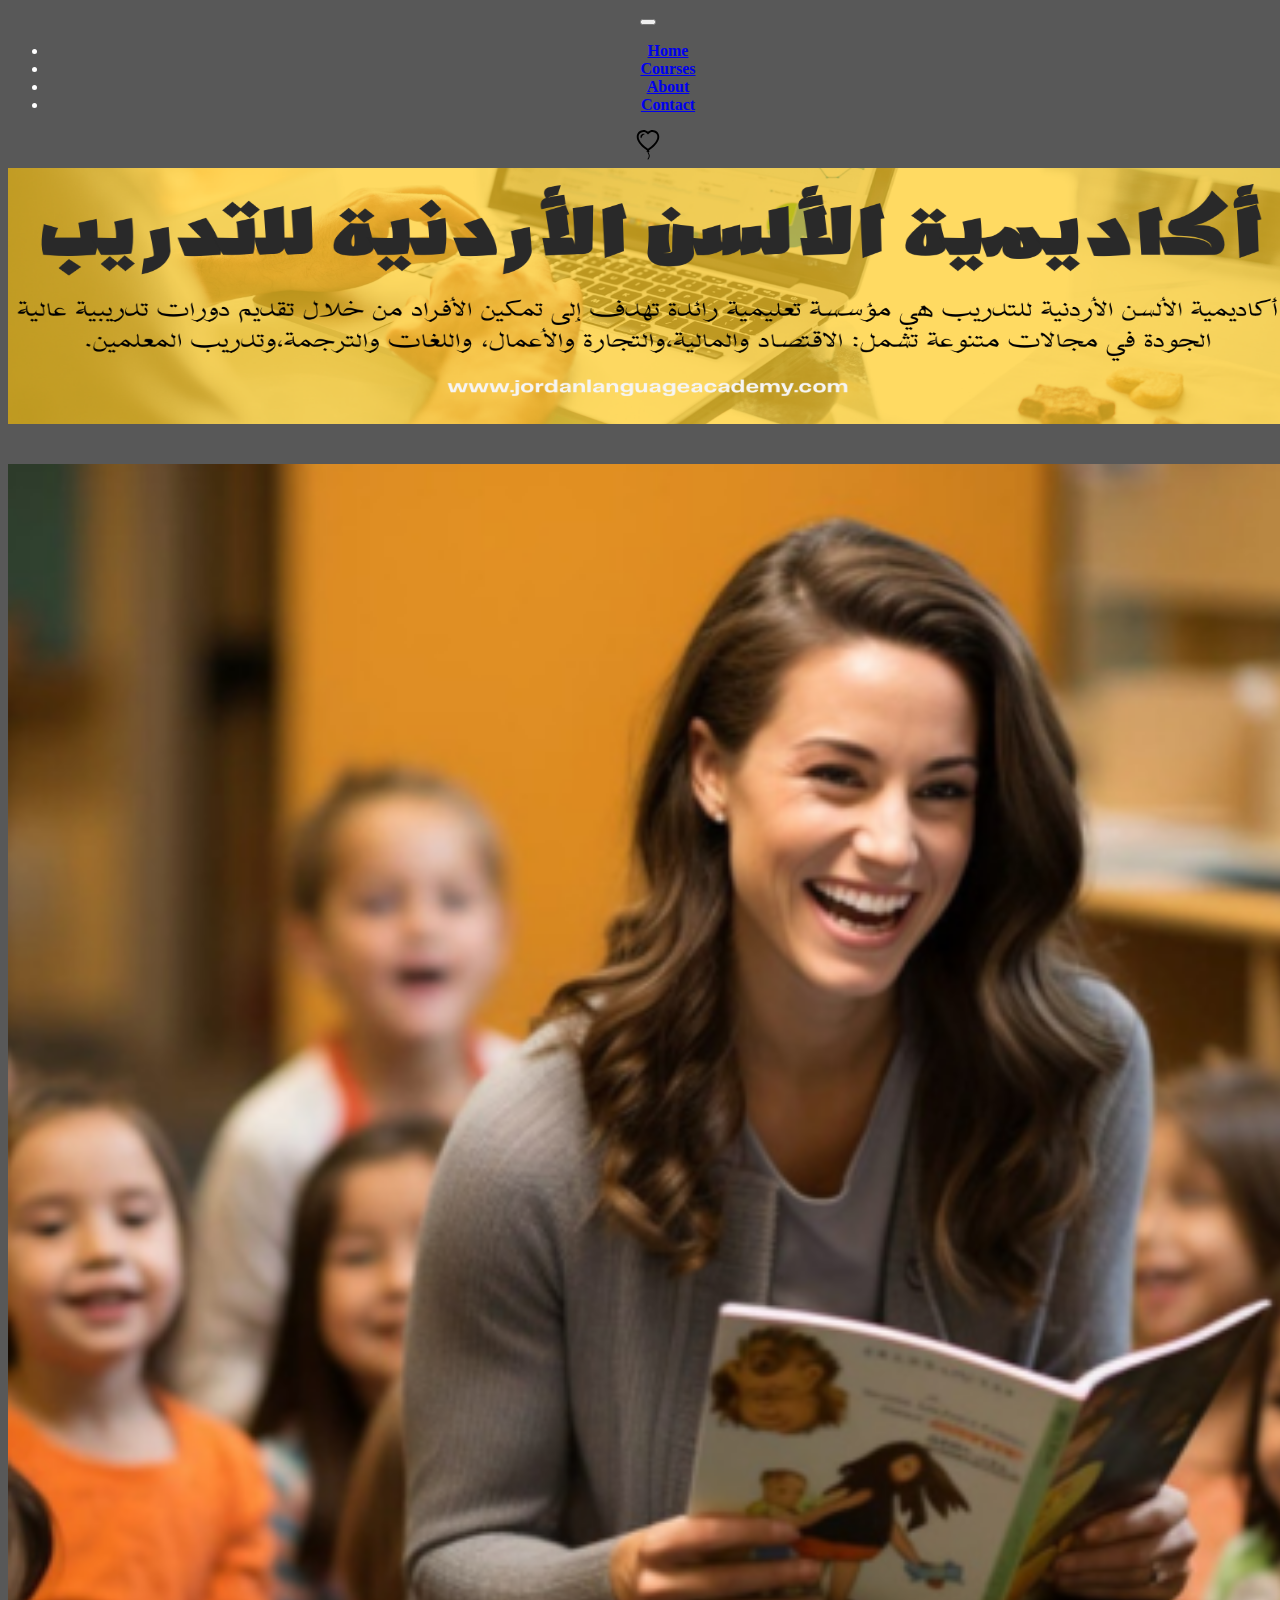
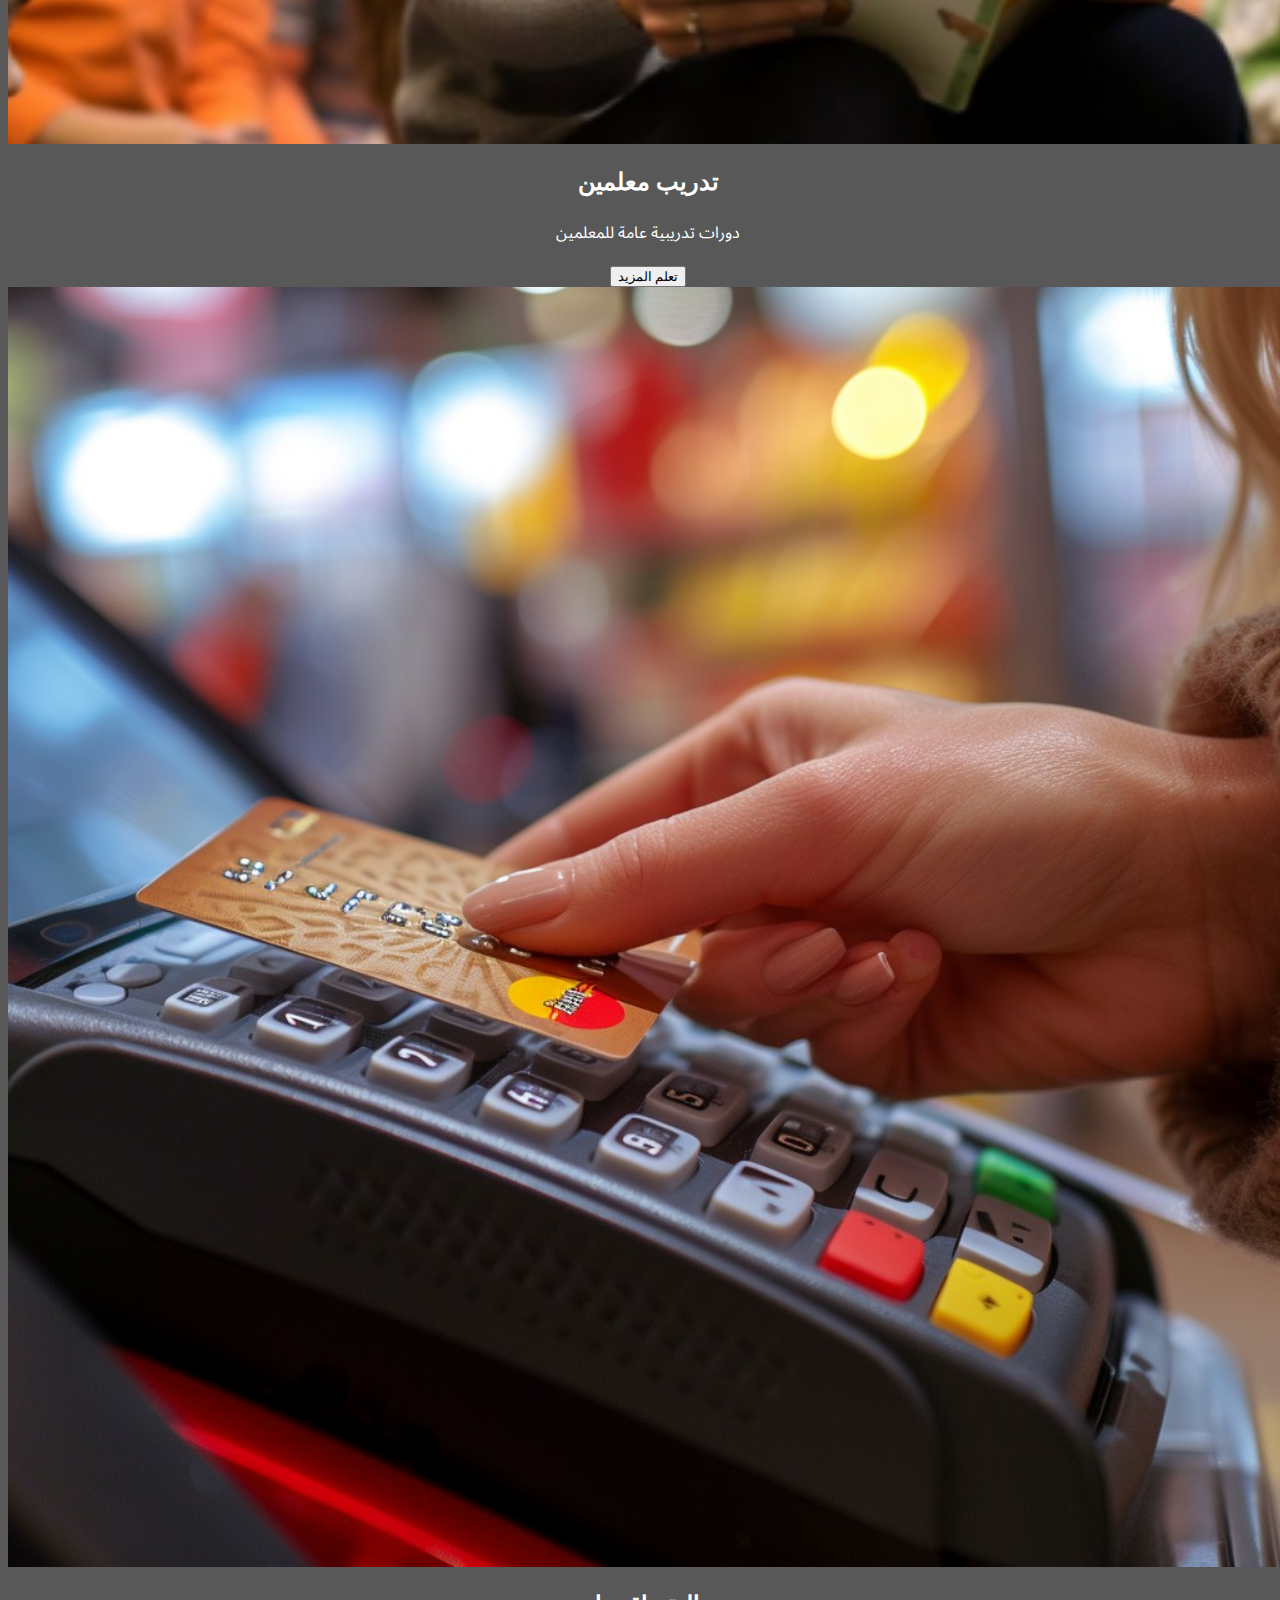
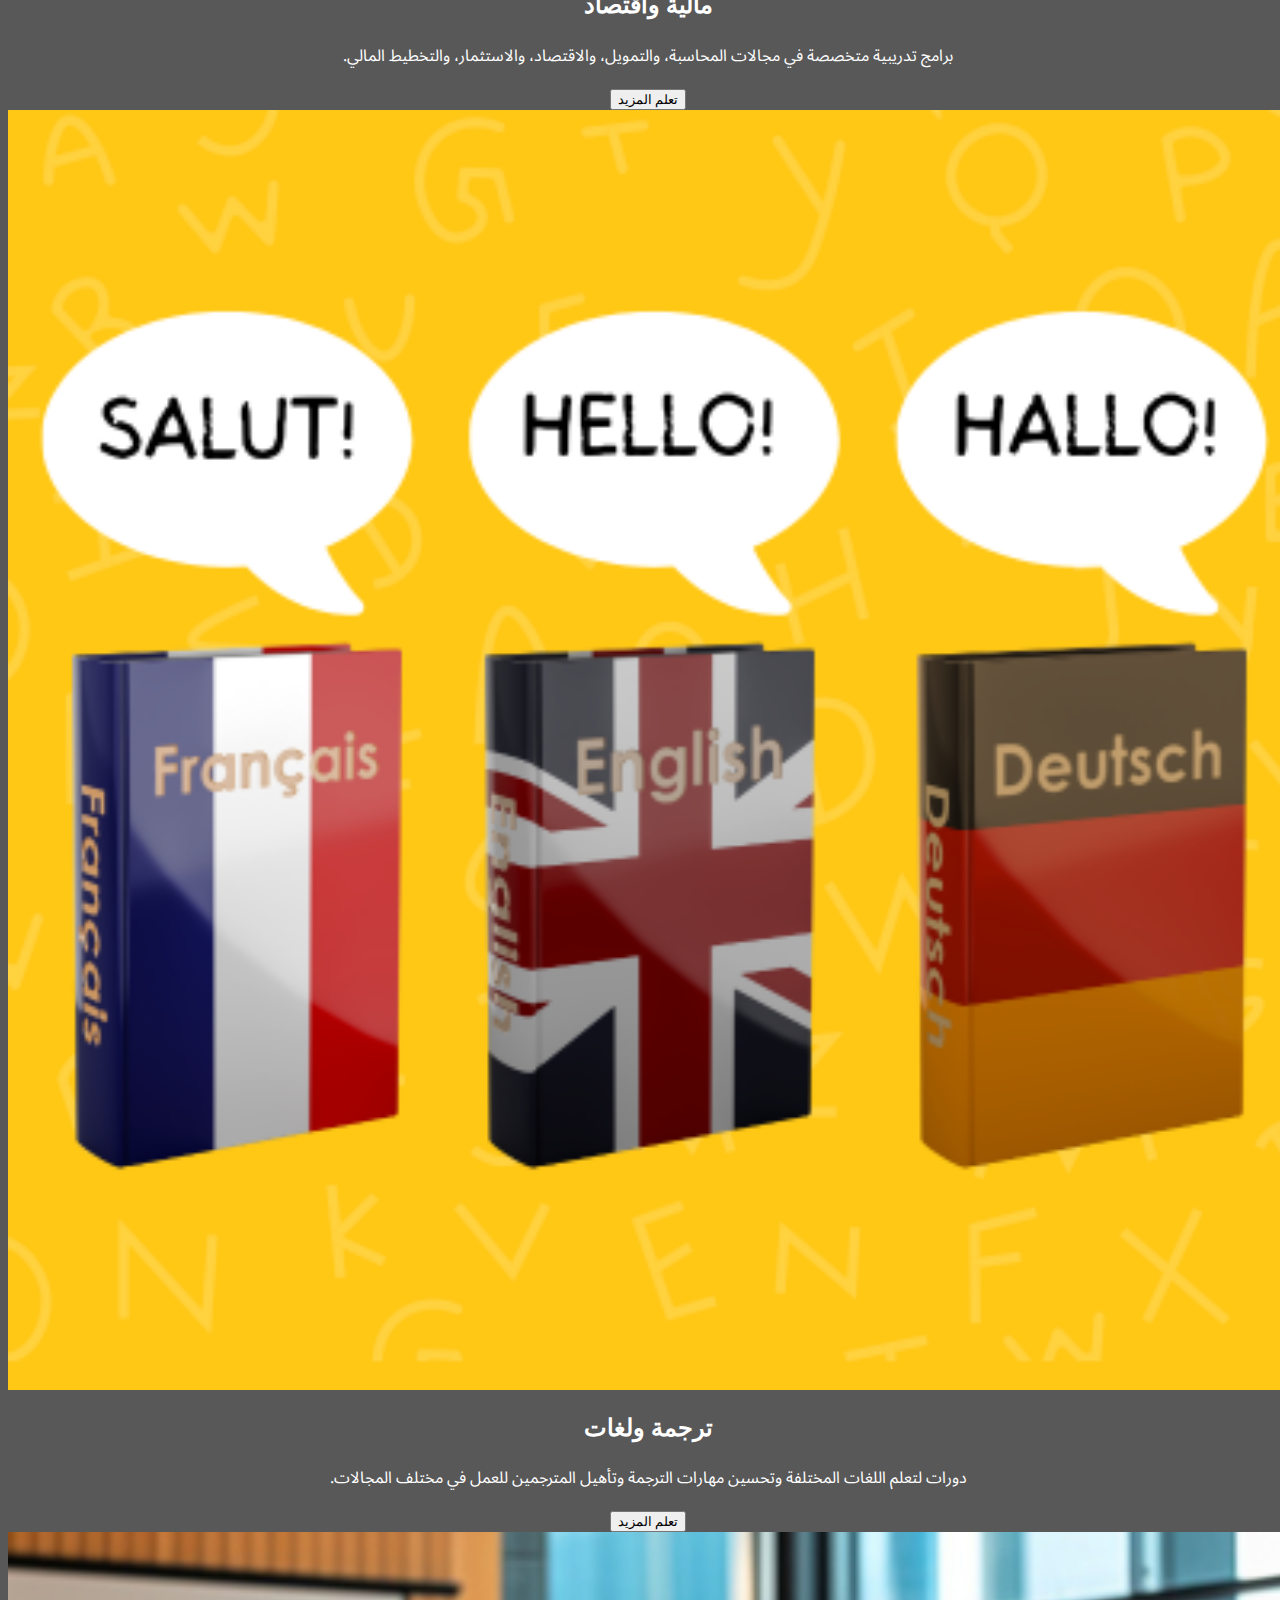
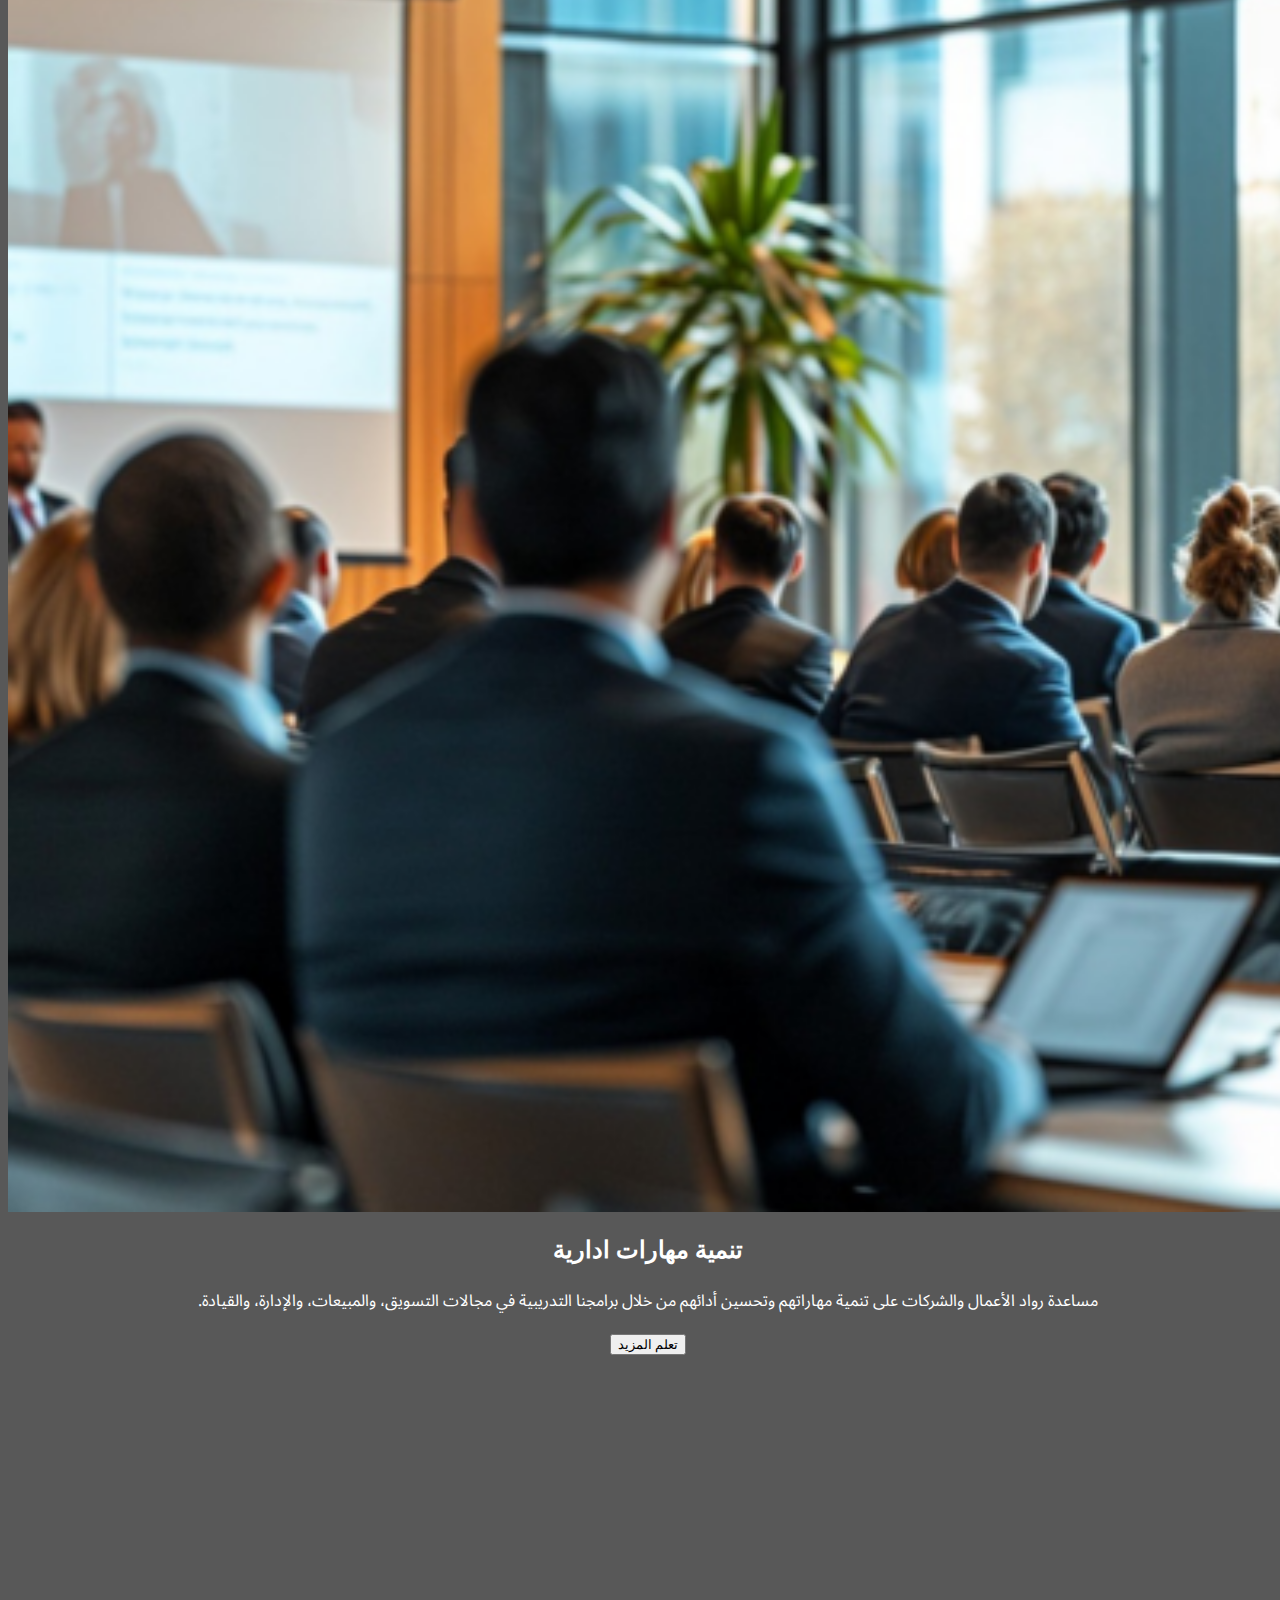
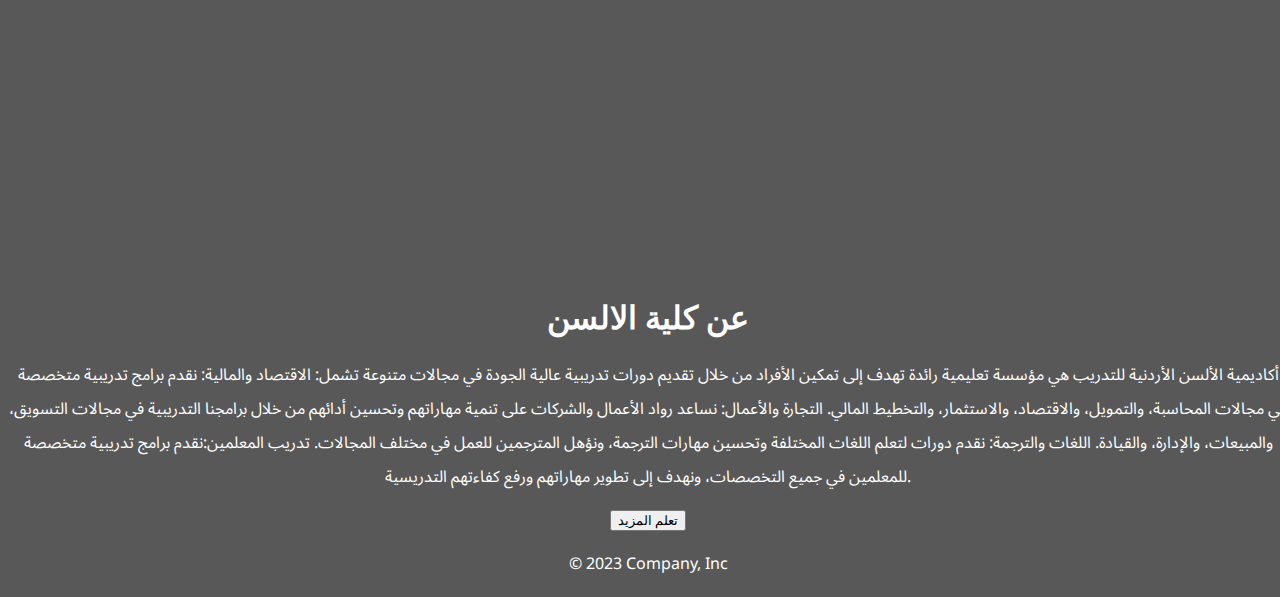
<file: index.html>
<!DOCTYPE html>
<html lang="en">

<head>
    <meta charset="UTF-8">
    <meta name="viewport" content="width=device-width, initial-scale=1.0">
    <title>Jordan Language Academy</title>
    <link href="https://cdn.jsdelivr.net/npm/bootstrap@5.3.0-alpha2/dist/css/bootstrap.min.css" rel="stylesheet"
        integrity="sha384-aFq/bzH65dt+w6FI2ooMVUpc+21e0SRygnTpmBvdBgSdnuTN7QbdgL+OapgHtvPp" crossorigin="anonymous">
    <link rel="preconnect" href="https://fonts.googleapis.com">
    <link rel="preconnect" href="https://fonts.gstatic.com" crossorigin>
    <link href="https://fonts.googleapis.com/css2?family=Noto+Sans+Arabic:wght@200;300;400&display=swap"
        rel="stylesheet">
    <link rel="stylesheet" media="screen" href="https://fontlibrary.org//face/xb-shafigh-uzbek" type="text/css"/>

    <link rel="stylesheet" href="./style.css">
</head>



<body>
    <!---Header-->
    <section id="header">
        <nav class="navbar navbar-expand-sm navbar-light mx-5">

            <!-- Toggle button on the LEFT for small screens -->
            <button class="navbar-toggler" type="button" data-toggle="collapse" data-target="#navbarNav"
                aria-controls="navbarNav" aria-expanded="false" aria-label="Toggle navigation">
                <span class="navbar-toggler-icon"></span>
            </button>

            <!-- Navigation items on the LEFT -->
            <div class="collapse navbar-collapse" id="navbarNav">
                <ul class="navbar-nav">
                    <li class="nav-item active">
                        <a class="nav-link" href="./index.html">Home</a>
                    </li>
                    <li class="nav-item">
                        <a class="nav-link" href="./courses.html">Courses</a>
                    </li>
                    <li class="nav-item">
                        <a class="nav-link" href="./about.html">About</a>
                    </li>
                    <li class="nav-item">
                        <a class="nav-link" href="./contact.html">Contact</a>
                    </li>
                </ul>
            </div>

            <!-- Logo and name on the TOP RIGHT -->
            <a class="navbar-brand" href="#">
                <img src="./images/balloon-heart.svg" alt="Logo" width="30" height="30"
                    class="d-inline-block align-top ms-1">
            </a>
        </nav>

    </section>

    <!---Banner-->
<section id="banner" style="padding-bottom: 20px;">
    <div class="bg-image p-5 text-center shadow-1-strong rounded text-white mb-3" style="background-image: url(./images/NEWJLA-WEBSITE-BAN.png);
        background-size: 100% 100%;
        background-repeat: no-repeat;
        height: 20vw; position: relative; overflow: hidden;">
        <div style="position: absolute; top: 50%; left: 50%; transform: translate(-50%, -50%);">
            <h1></h1>
          
        </div>
    </div>
</section>

   <!---Courses-->
<section id="courses" style="padding-top: 20px;">
        <div class="container">
        <div class="column">
            <div class="row">
                <div class="course col-lg-3">
                    <img src="./images/newjlateachrs.png" style="width: 100%; height: auto;"> <!-- Adjust image size here -->
                    <h2 class="mt-3"> تدريب معلمين </h2>
                    <p>                                             دورات تدريبية عامة للمعلمين                               </p>
                    <a href="#"><button type="button" class="btn btn-md btn-dark">تعلم المزيد</button></a>
                </div>
                <div class="course col-lg-3">
                    <img src="./images/businessfinancenew.jpg" style="width: 100%; height: auto;"> <!-- Adjust image size here -->
                    <h2 class="mt-3"> مالية واقتصاد </h2>
                    <p>                  .برامج تدريبية متخصصة في مجالات المحاسبة، والتمويل، والاقتصاد، والاستثمار، والتخطيط المالي              </p>
                    <a href="#"><button type="button" class="btn btn-md btn-dark">تعلم المزيد</button></a>
                </div>
                <div class="course col-lg-3">
                    <img src="./images/HALLOlangu.png" style="width: 100%; height: auto;"> <!-- Adjust image size here -->
                    <h2 class="mt-3"> ترجمة ولغات </h2>
                    <p>                .دورات لتعلم اللغات المختلفة وتحسين مهارات الترجمة وتأهيل المترجمين للعمل في مختلف المجالات               </p>
                    <a href="#"><button type="button" class="btn btn-md btn-dark">تعلم المزيد</button></a>
                </div>
                <div class="course col-lg-3">
                    <img src="./images/newjlaemployee.png" style="width: 100%; height: auto;"> <!-- Adjust image size here -->
                    <h2 class="mt-3"> تنمية مهارات ادارية</h2>
                    <p> .مساعدة رواد الأعمال والشركات على تنمية مهاراتهم وتحسين أدائهم من خلال برامجنا التدريبية في مجالات التسويق، والمبيعات، والإدارة، والقيادة </p>
                    <a href="#"><button type="button" class="btn btn-md btn-dark">تعلم المزيد</button></a>
                </div>
            </div>
        </div>
    </div>



    </section>
    <br>
    <!---About-->
    <section id="about">
        <div class="container">
            <div class="row flex-lg-row-reverse align-items-center g-5 py-5">
                <div class="col-10 col-sm-8 col-lg-6">
                    <img src="./images/home banner.jpeg" class="d-block mx-lg-auto img-fluid" alt="Bootstrap Themes"
                        width="700" height="500" loading="lazy">
                </div>
                <div class="col-lg-6">
                    <h1 class="display-5 fw-bold text-body-emphasis lh-1 mb-3">عن كلية الالسن</h1>
                    <p class="lead"> أكاديمية الألسن الأردنية للتدريب هي مؤسسة تعليمية رائدة تهدف إلى تمكين الأفراد من خلال تقديم دورات تدريبية عالية الجودة في مجالات متنوعة تشمل:

الاقتصاد والمالية: نقدم برامج تدريبية متخصصة في مجالات المحاسبة، والتمويل، والاقتصاد، والاستثمار، والتخطيط المالي.
التجارة والأعمال: نساعد رواد الأعمال والشركات على تنمية مهاراتهم وتحسين أدائهم من خلال برامجنا التدريبية في مجالات التسويق، والمبيعات، والإدارة، والقيادة.
اللغات والترجمة: نقدم دورات لتعلم اللغات المختلفة وتحسين مهارات الترجمة، ونؤهل المترجمين للعمل في مختلف المجالات.
تدريب المعلمين:نقدم برامج تدريبية متخصصة للمعلمين في جميع التخصصات، ونهدف إلى تطوير مهاراتهم ورفع كفاءتهم التدريسية.
   </p>
                    <div class="d-grid gap-2 d-md-flex justify-content-md-start">
                        <button type="button" class="btn btn-وي btn-outline-dark px-4 me-md-2">تعلم المزيد</button>
                    </div>
                </div>
            </div>
        </div>
    </section>

    <!---Footer-->
    <section id="footer">
        <div class="container">
            <footer class="py-3 my-4">
                <ul class="nav justify-content-center border-bottom pb-3 mb-3">
                </ul>
                <p class="text-center text-body-secondary">© 2023 Company, Inc</p>
            </footer>
        </div>
    </section>

    <script src="https://code.jquery.com/jquery-3.5.1.slim.min.js"></script>
    <script src="https://cdn.jsdelivr.net/npm/@popperjs/core@2.10.2/dist/umd/popper.min.js"></script>
    <script src="https://stackpath.bootstrapcdn.com/bootstrap/4.5.2/js/bootstrap.min.js"></script>

</body>
</file>
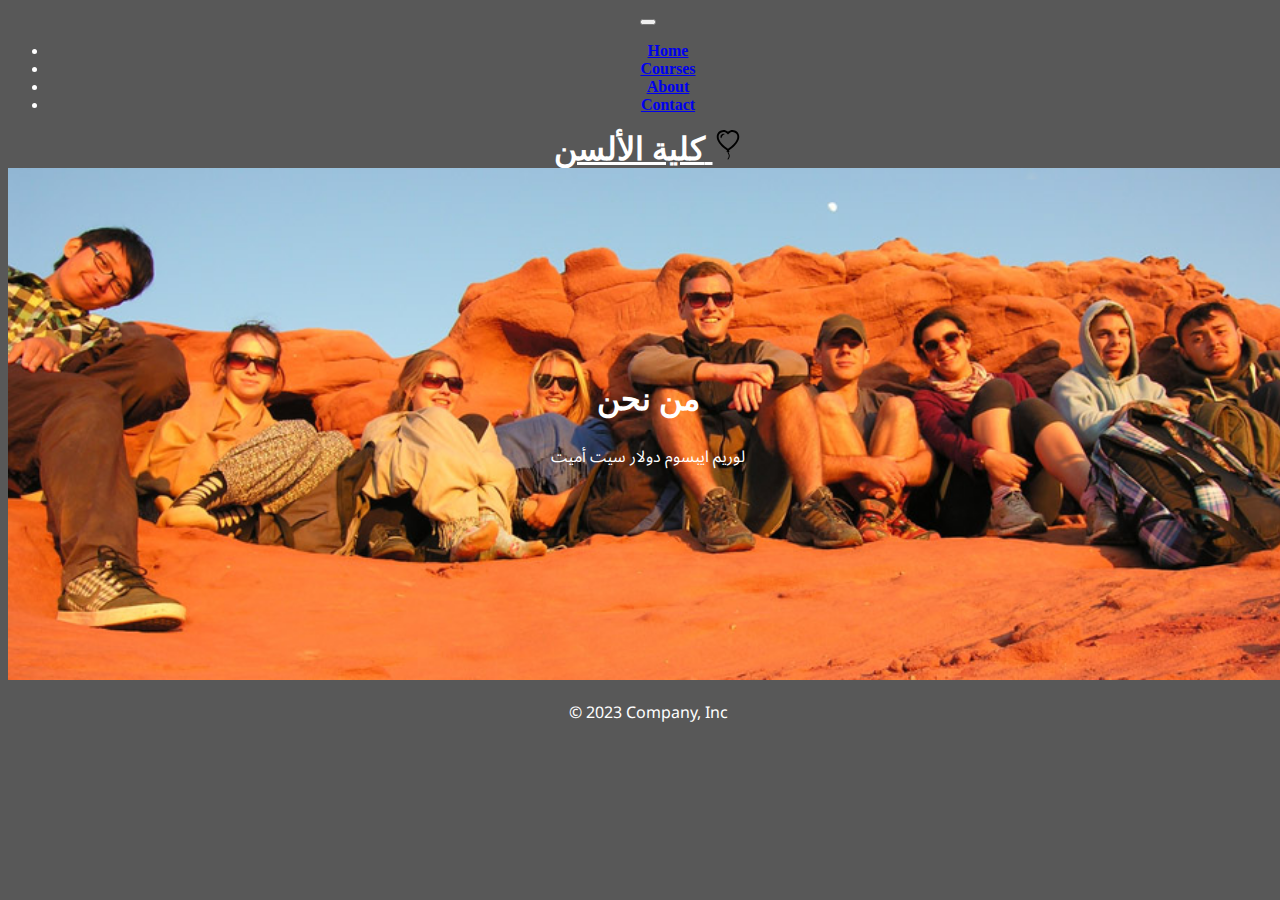
<file: about.html>
<!DOCTYPE html>
<html lang="en">

<head>
    <meta charset="UTF-8">
    <meta name="viewport" content="width=device-width, initial-scale=1.0">
    <title>Jordan Language Academy</title>
    <link href="https://cdn.jsdelivr.net/npm/bootstrap@5.3.0-alpha2/dist/css/bootstrap.min.css" rel="stylesheet"
        integrity="sha384-aFq/bzH65dt+w6FI2ooMVUpc+21e0SRygnTpmBvdBgSdnuTN7QbdgL+OapgHtvPp" crossorigin="anonymous">
    <link rel="preconnect" href="https://fonts.googleapis.com">
    <link rel="preconnect" href="https://fonts.gstatic.com" crossorigin>
    <link href="https://fonts.googleapis.com/css2?family=Noto+Sans+Arabic:wght@200;300;400&display=swap"
        rel="stylesheet">

    <link rel="stylesheet" href="./style.css">
</head>



<body>
    <!---Header-->
    <section id="header">
        <nav class="navbar navbar-expand-sm navbar-light mx-5">

            <!-- Toggle button on the LEFT for small screens -->
            <button class="navbar-toggler" type="button" data-toggle="collapse" data-target="#navbarNav"
                aria-controls="navbarNav" aria-expanded="false" aria-label="Toggle navigation">
                <span class="navbar-toggler-icon"></span>
            </button>

            <!-- Navigation items on the LEFT -->
            <div class="collapse navbar-collapse" id="navbarNav">
                <ul class="navbar-nav">
                    <li class="nav-item active">
                        <a class="nav-link" href="./index.html">Home</a>
                    </li>
                    <li class="nav-item">
                        <a class="nav-link" href="./courses.html">Courses</a>
                    </li>
                    <li class="nav-item">
                        <a class="nav-link" href="./about.html">About</a>
                    </li>
                    <li class="nav-item">
                        <a class="nav-link" href="./contact.html">Contact</a>
                    </li>
                </ul>
            </div>

            <!-- Logo and name on the TOP RIGHT -->
            <a class="navbar-brand" href="#">
                كلية الألسن
                <img src="./images/balloon-heart.svg" alt="Logo" width="30" height="30"
                    class="d-inline-block align-top ms-1">
            </a>
        </nav>

    </section>

    <!---Banner-->
    <section id="banner">
        <div class="bg-image p-5 text-center shadow-1-strong rounded text-white mb-3" style="background-image: url('./images/home banner.jpeg');
            background-size: cover;
            background-repeat: no-repeat;
            height: 40vw; position: relative; overflow: hidden;">
            <div style="position: absolute; top: 50%; left: 50%; transform: translate(-50%, -50%);">
                <h1>من نحن</h1>
                <p>لوريم ايبسوم دولار سيت أميت</p>
            </div>
        </div>
    </section>

    <!---Footer-->
    <section id="footer">
        <div class="container">
            <footer class="py-3 my-4">
                <ul class="nav justify-content-center border-bottom pb-3 mb-3">
                </ul>
                <p class="text-center text-body-secondary">© 2023 Company, Inc</p>
            </footer>
        </div>
    </section>

    <script src="https://code.jquery.com/jquery-3.5.1.slim.min.js"></script>
    <script src="https://cdn.jsdelivr.net/npm/@popperjs/core@2.10.2/dist/umd/popper.min.js"></script>
    <script src="https://stackpath.bootstrapcdn.com/bootstrap/4.5.2/js/bootstrap.min.js"></script>

</body>
</file>
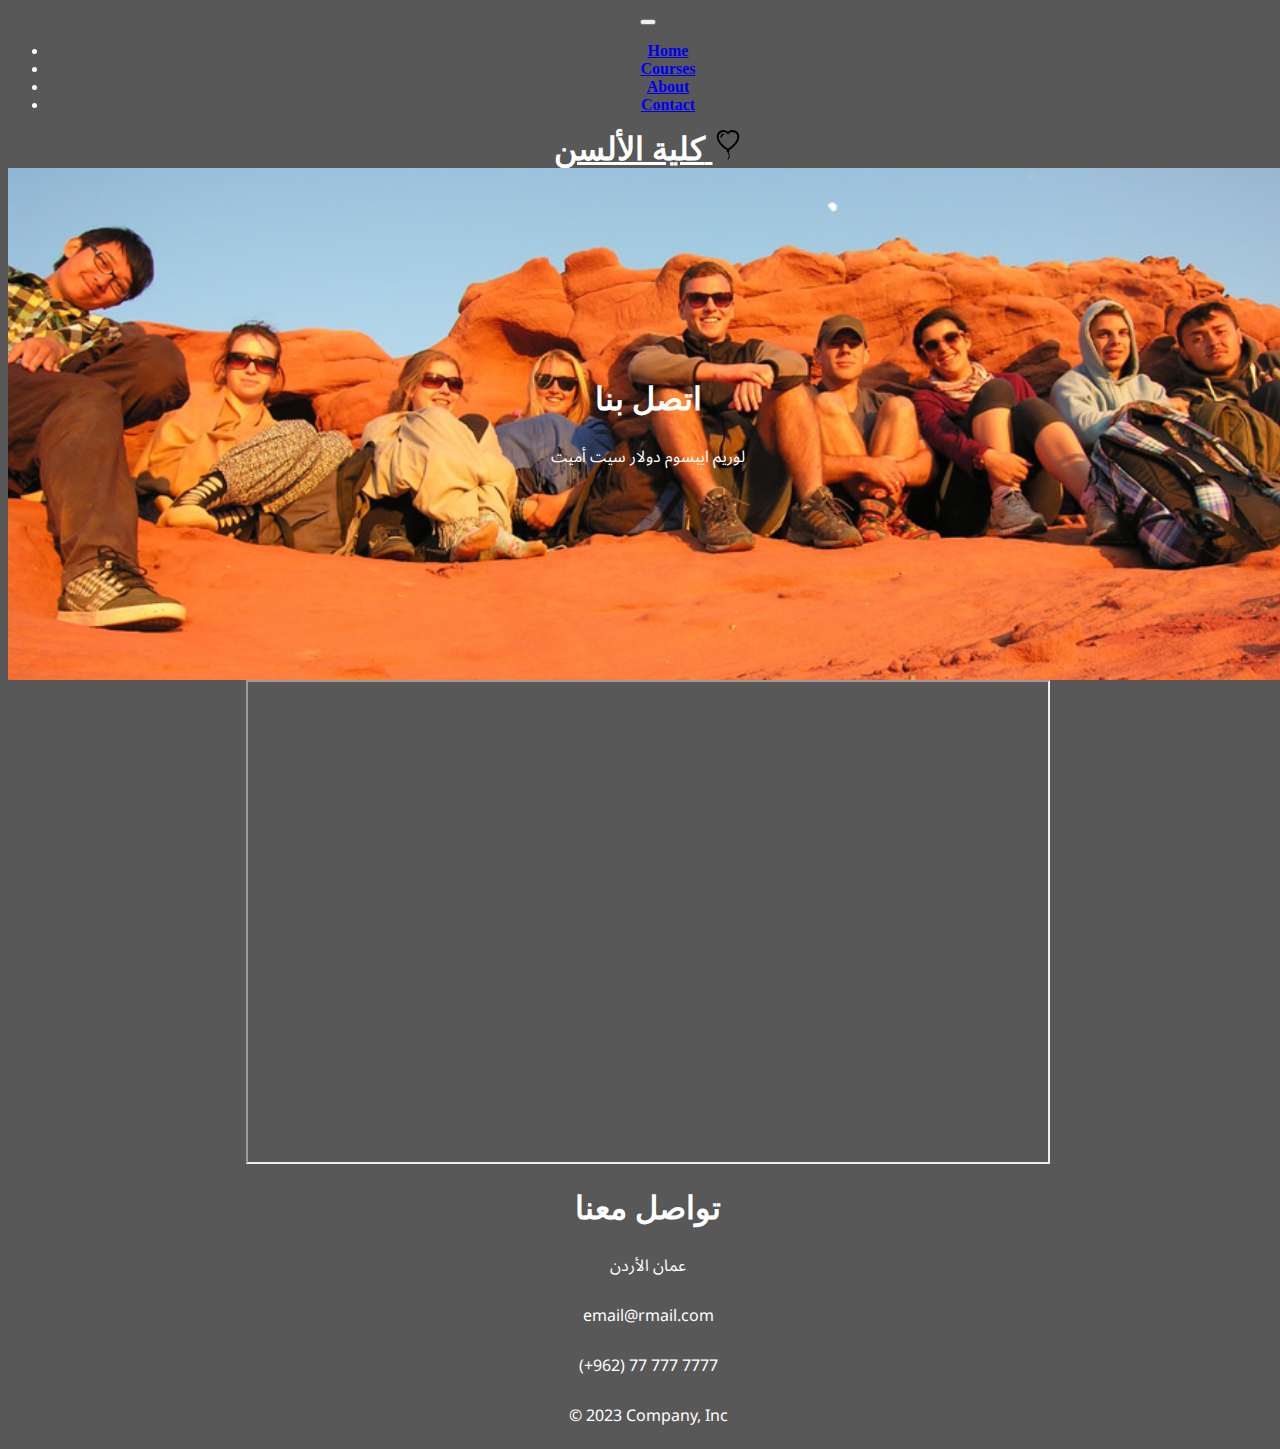
<file: contact.html>
<!DOCTYPE html>
<html lang="en">

<head>
    <meta charset="UTF-8">
    <meta name="viewport" content="width=device-width, initial-scale=1.0">
    <title>Jordan Language Academy</title>
    <link href="https://cdn.jsdelivr.net/npm/bootstrap@5.3.0-alpha2/dist/css/bootstrap.min.css" rel="stylesheet"
        integrity="sha384-aFq/bzH65dt+w6FI2ooMVUpc+21e0SRygnTpmBvdBgSdnuTN7QbdgL+OapgHtvPp" crossorigin="anonymous">
    <link rel="preconnect" href="https://fonts.googleapis.com">
    <link rel="preconnect" href="https://fonts.gstatic.com" crossorigin>
    <link href="https://fonts.googleapis.com/css2?family=Noto+Sans+Arabic:wght@200;300;400&display=swap"
        rel="stylesheet">

    <link rel="stylesheet" href="./style.css">
</head>



<body>
    <!---Header-->
    <section id="header">
        <nav class="navbar navbar-expand-sm navbar-light mx-5">

            <!-- Toggle button on the LEFT for small screens -->
            <button class="navbar-toggler" type="button" data-toggle="collapse" data-target="#navbarNav"
                aria-controls="navbarNav" aria-expanded="false" aria-label="Toggle navigation">
                <span class="navbar-toggler-icon"></span>
            </button>

            <!-- Navigation items on the LEFT -->
            <div class="collapse navbar-collapse" id="navbarNav">
                <ul class="navbar-nav">
                    <li class="nav-item active">
                        <a class="nav-link" href="./index.html">Home</a>
                    </li>
                    <li class="nav-item">
                        <a class="nav-link" href="./courses.html">Courses</a>
                    </li>
                    <li class="nav-item">
                        <a class="nav-link" href="./about.html">About</a>
                    </li>
                    <li class="nav-item">
                        <a class="nav-link" href="./contact.html">Contact</a>
                    </li>
                </ul>
            </div>

            <!-- Logo and name on the TOP RIGHT -->
            <a class="navbar-brand" href="#">
                كلية الألسن
                <img src="./images/balloon-heart.svg" alt="Logo" width="30" height="30"
                    class="d-inline-block align-top ms-1">
            </a>
        </nav>

    </section>

    <!---Banner-->
    <section id="banner">
        <div class="bg-image p-5 text-center shadow-1-strong rounded text-white mb-3" style="background-image: url('./images/home banner.jpeg');
            background-size: cover;
            background-repeat: no-repeat;
            height: 40vw; position: relative; overflow: hidden;">
            <div style="position: absolute; top: 50%; left: 50%; transform: translate(-50%, -50%);">
                <h1>اتصل بنا</h1>
                <p>لوريم ايبسوم دولار سيت أميت</p>
            </div>
        </div>
    </section>

    <!---contact-->
    <section id="contact">
    <div class="container">
    <div class="row flex-lg-row-reverse align-items-center g-5 py-5">
        <div class="col-10 col-sm-8 col-lg-6">
            <div class="map-container">
                <iframe class="map-iframe mx-sm-auto img-fluid ms-5" src="https://www.google.com/maps/embed?pb=!1m18!1m12!1m3!1d3108.970210514138!2d35.21562661523975!3d31.77088093712902!2m3!1f0!2f0!3f0!3m2!1i1024!2i768!4f13.1!3m3!1m2!1s0x1502d6e9af537c1f%3A0x48bd24d207c792eb!2sعمان%20الأردن!5e0!3m2!1sen!2sjo!4v1643043232345" allowfullscreen loading="lazy"></iframe>
            </div>
        </div>
        <div class="col-lg-6">
            <h1 class="display-5 fw-bold text-body-emphasis lh-1 mb-3">تواصل معنا</h1>
            <p class="lead">عمان الأردن</p>
            <p class="lead">email@rmail.com</p>
            <p class="lead">(+962) 77 777 7777</p>
        </div>
        </div>
    </div>
</section>

    <!---Footer-->
    <section id="footer">
        <div class="container">
            <footer class="py-3 my-4">
                <ul class="nav justify-content-center border-bottom pb-3 mb-3">
                </ul>
                <p class="text-center text-body-secondary">© 2023 Company, Inc</p>
            </footer>
        </div>
    </section>

    <script src="https://code.jquery.com/jquery-3.5.1.slim.min.js"></script>
    <script src="https://cdn.jsdelivr.net/npm/@popperjs/core@2.10.2/dist/umd/popper.min.js"></script>
    <script src="https://stackpath.bootstrapcdn.com/bootstrap/4.5.2/js/bootstrap.min.js"></script>

</body>
</file>
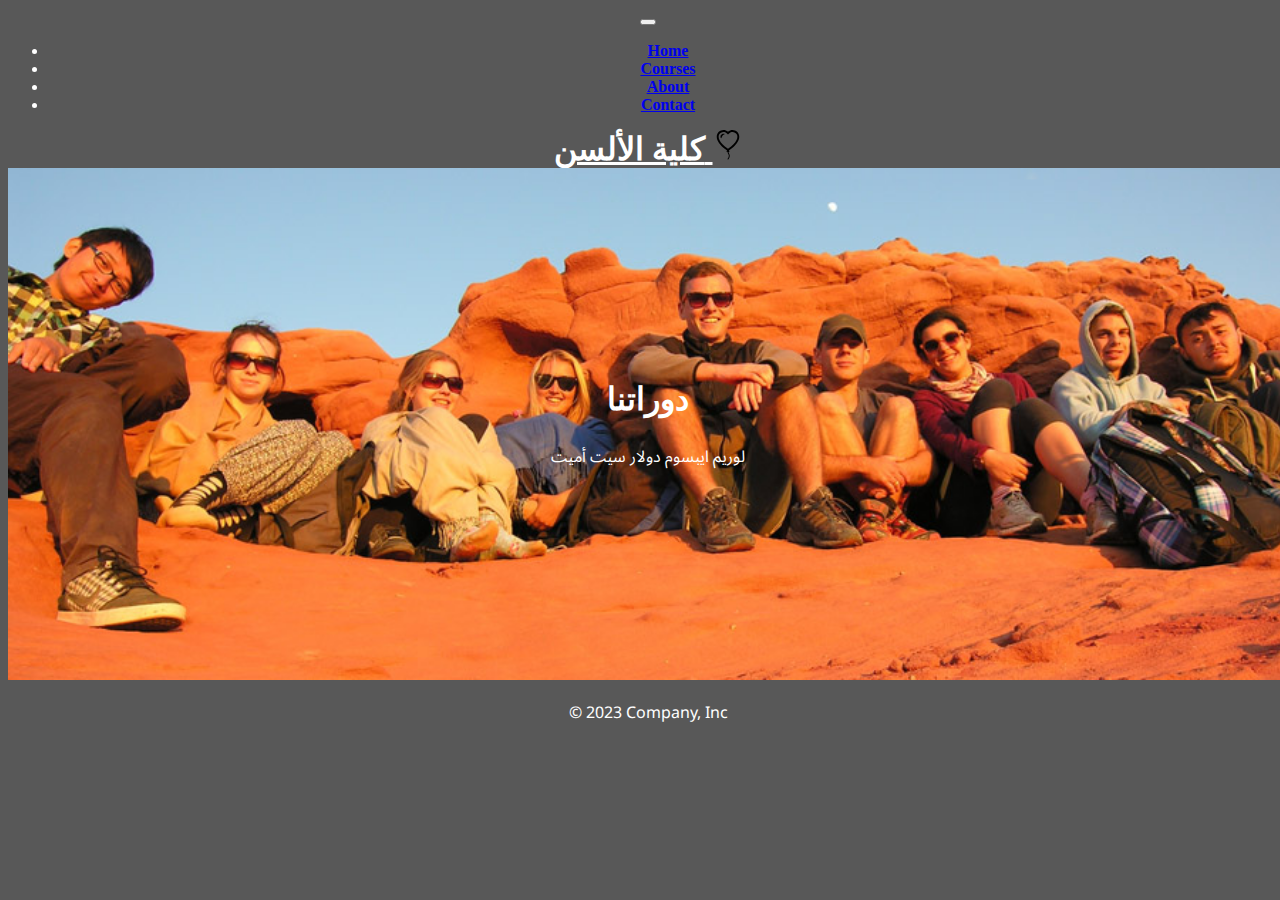
<file: courses.html>
<!DOCTYPE html>
<html lang="en">

<head>
    <meta charset="UTF-8">
    <meta name="viewport" content="width=device-width, initial-scale=1.0">
    <title>Jordan Language Academy</title>
    <link href="https://cdn.jsdelivr.net/npm/bootstrap@5.3.0-alpha2/dist/css/bootstrap.min.css" rel="stylesheet"
        integrity="sha384-aFq/bzH65dt+w6FI2ooMVUpc+21e0SRygnTpmBvdBgSdnuTN7QbdgL+OapgHtvPp" crossorigin="anonymous">
    <link rel="preconnect" href="https://fonts.googleapis.com">
    <link rel="preconnect" href="https://fonts.gstatic.com" crossorigin>
    <link href="https://fonts.googleapis.com/css2?family=Noto+Sans+Arabic:wght@200;300;400&display=swap"
        rel="stylesheet">

    <link rel="stylesheet" href="./style.css">
</head>



<body>
    <!---Header-->
    <section id="header">
        <nav class="navbar navbar-expand-sm navbar-light mx-5">

            <!-- Toggle button on the LEFT for small screens -->
            <button class="navbar-toggler" type="button" data-toggle="collapse" data-target="#navbarNav"
                aria-controls="navbarNav" aria-expanded="false" aria-label="Toggle navigation">
                <span class="navbar-toggler-icon"></span>
            </button>

            <!-- Navigation items on the LEFT -->
            <div class="collapse navbar-collapse" id="navbarNav">
                <ul class="navbar-nav">
                    <li class="nav-item active">
                        <a class="nav-link" href="./index.html">Home</a>
                    </li>
                    <li class="nav-item">
                        <a class="nav-link" href="./courses.html">Courses</a>
                    </li>
                    <li class="nav-item">
                        <a class="nav-link" href="./about.html">About</a>
                    </li>
                    <li class="nav-item">
                        <a class="nav-link" href="./contact.html">Contact</a>
                    </li>
                </ul>
            </div>

            <!-- Logo and name on the TOP RIGHT -->
            <a class="navbar-brand" href="#">
                كلية الألسن
                <img src="./images/balloon-heart.svg" alt="Logo" width="30" height="30"
                    class="d-inline-block align-top ms-1">
            </a>
        </nav>

    </section>

    <!---Banner-->
    <section id="banner">
        <div class="bg-image p-5 text-center shadow-1-strong rounded text-white mb-3" style="background-image: url('./images/home banner.jpeg');
            background-size: cover;
            background-repeat: no-repeat;
            height: 40vw; position: relative; overflow: hidden;">
            <div style="position: absolute; top: 50%; left: 50%; transform: translate(-50%, -50%);">
                <h1>دوراتنا</h1>
                <p>لوريم ايبسوم دولار سيت أميت</p>
            </div>
        </div>
    </section>

    <!---Footer-->
    <section id="footer">
        <div class="container">
            <footer class="py-3 my-4">
                <ul class="nav justify-content-center border-bottom pb-3 mb-3">
                </ul>
                <p class="text-center text-body-secondary">© 2023 Company, Inc</p>
            </footer>
        </div>
    </section>

    <script src="https://code.jquery.com/jquery-3.5.1.slim.min.js"></script>
    <script src="https://cdn.jsdelivr.net/npm/@popperjs/core@2.10.2/dist/umd/popper.min.js"></script>
    <script src="https://stackpath.bootstrapcdn.com/bootstrap/4.5.2/js/bootstrap.min.js"></script>

</body>
</file>
<file: style.css>
#header > nav > a{
    font-size: 2rem;
     color: #FFFFFF;
}

#banner h1{
    background-size: contain;
}

body{
    text-align: center;
    align-items: right;
    justify-content: right;
    width:100%;
    background-color: #585858;
    color: #FFFFFF;
}

p{
    font-family: 'Noto Sans Arabic', sans-serif;
}

#courses img{
    height:10rem;
}

#courses hr{
    width:75vh;
    margin: 0 auto;
}

#contact iframe{
    height:30rem;
    width:50rem;
}

#header a{
   font-family: 'XBShafighUzbekRegular'; 
   font-weight: bold; 
   font-style: normal; 
}
</file>
